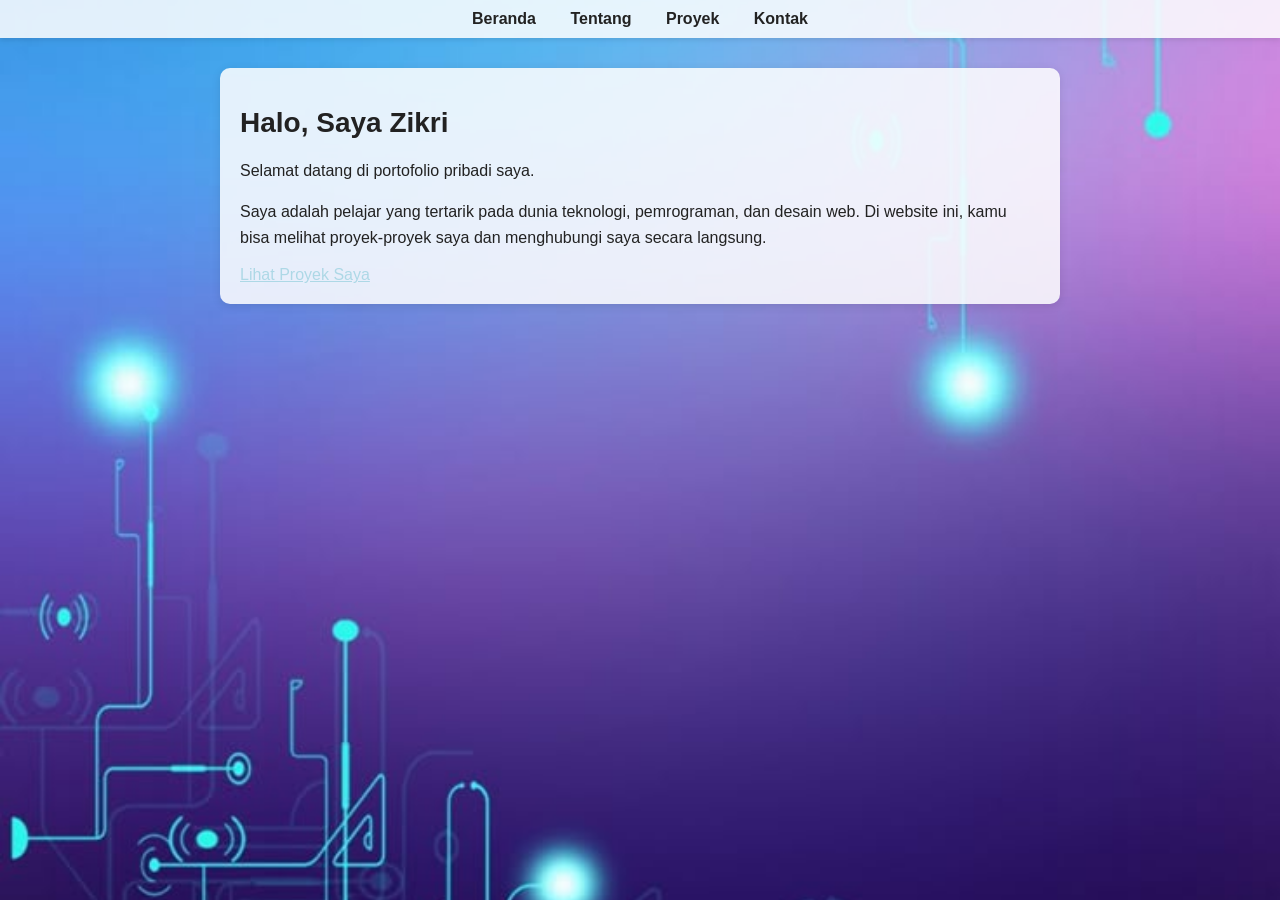
<file: index.html>
<!DOCTYPE html>
<html lang="id">
<head>
  <meta charset="UTF-8">
  <title>Beranda - Portofolio Saya</title>
  <link rel="stylesheet" href="style.css">
</head>
<body>
  <nav>
    <a href="index.html">Beranda</a>
    <a href="about.html">Tentang</a>
    <a href="projects.html">Proyek</a>
    <a href="contact.html">Kontak</a>
  </nav>
  <main>
    <h1>Halo, Saya Zikri</h1>
    <p>Selamat datang di portofolio pribadi saya.</p>
    <p>Saya adalah pelajar yang tertarik pada dunia teknologi, pemrograman, dan desain web. Di website ini, kamu bisa melihat proyek-proyek saya dan menghubungi saya secara langsung.</p>
    <a href="projects.html" style="color: lightblue;">Lihat Proyek Saya</a>
  </main>
</body>
</html>
</file>
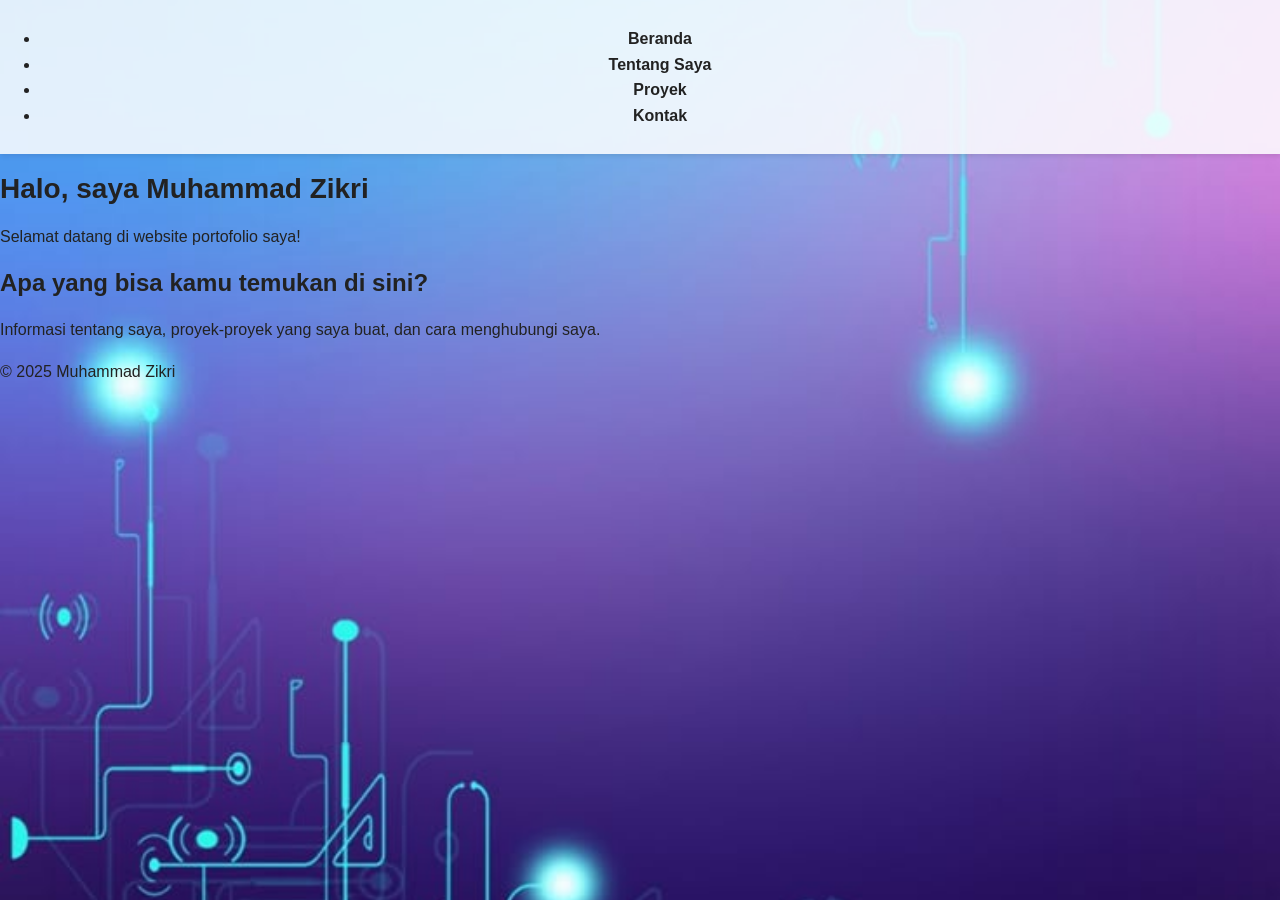
<file: Index.html>
<!DOCTYPE html>
<html lang="id">
<head>
  <meta charset="UTF-8" />
  <meta name="viewport" content="width=device-width, initial-scale=1.0" />
  <title>Portofolio Muhammad Zikri</title>
  <link rel="stylesheet" href="style.css" />
</head>
<body>
  <nav>
    <ul>
      <li><a href="index.html">Beranda</a></li>
      <li><a href="about.html">Tentang Saya</a></li>
      <li><a href="projects.html">Proyek</a></li>
      <li><a href="contact.html">Kontak</a></li>
    </ul>
  </nav>

  <header>
    <h1>Halo, saya Muhammad Zikri</h1>
    <p>Selamat datang di website portofolio saya!</p>
  </header>

  <section>
    <h2>Apa yang bisa kamu temukan di sini?</h2>
    <p>Informasi tentang saya, proyek-proyek yang saya buat, dan cara menghubungi saya.</p>
  </section>

  <footer>
    <p>&copy; 2025 Muhammad Zikri</p>
  </footer>
</body>
</html>
</file>
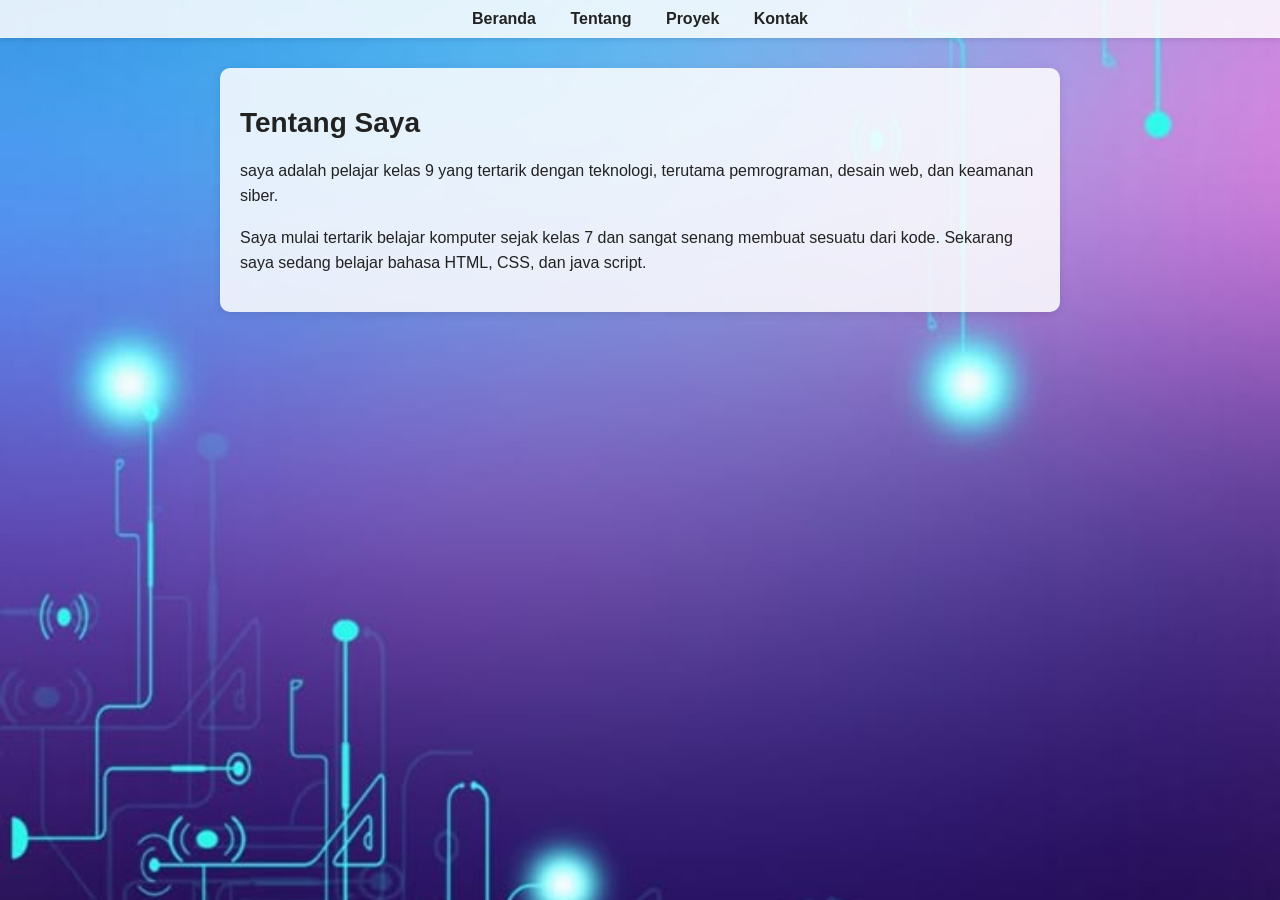
<file: about.html>
<!DOCTYPE html>
<html lang="id">
<head>
  <meta charset="UTF-8">
  <title>Tentang Saya - Portofolio</title>
  <link rel="stylesheet" href="style.css">
</head>
<body>
  <nav>
    <a href="index.html">Beranda</a>
    <a href="about.html">Tentang</a>
    <a href="projects.html">Proyek</a>
    <a href="contact.html">Kontak</a>
  </nav>
  <main>
    <h1>Tentang Saya</h1>
    <p>saya adalah pelajar kelas 9 yang tertarik dengan teknologi, terutama pemrograman, desain web, dan keamanan siber.</p>
    <p>Saya mulai tertarik belajar komputer sejak kelas 7 dan sangat senang membuat sesuatu dari kode. Sekarang saya sedang belajar bahasa HTML, CSS, dan java script.</p>
  </main>
</body>
</html>
</file>
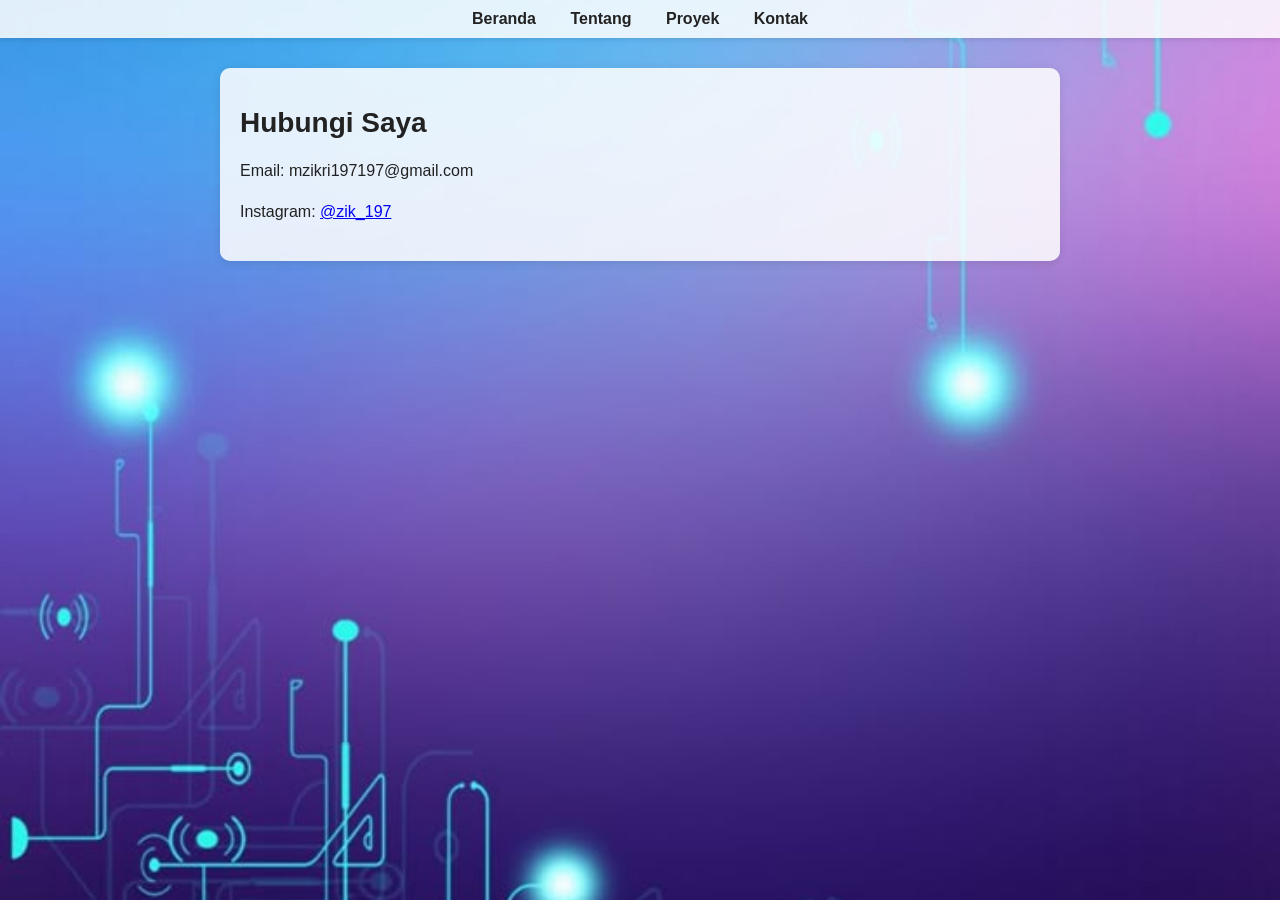
<file: contact.html>
<!DOCTYPE html>
<html lang="id">
<head>
  <meta charset="UTF-8">
  <title>Kontak - Portofolio</title>
  <link rel="stylesheet" href="style.css">
</head>
<body>
  <nav>
    <a href="index.html">Beranda</a>
    <a href="about.html">Tentang</a>
    <a href="projects.html">Proyek</a>
    <a href="contact.html">Kontak</a>
  </nav>
  <main>
    <h1>Hubungi Saya</h1>
    <p>Email: mzikri197197@gmail.com</p>
    <p>Instagram: <a href="https://instagram.com/zik_197" target="_blank">@zik_197</a></p>
  </main>
</body>
</html>
</file>
<file: style.css>
/* Default (desktop view) */
body {
  margin: 0;
  font-family: sans-serif;
  background: url('bg.jpg') no-repeat center center fixed;
  background-size: cover;
  color: #222;
}

nav {
  background-color: rgba(255, 255, 255, 0.85);
  padding: 10px 0;
  text-align: center;
  box-shadow: 0 2px 5px rgba(0,0,0,0.1);
}

nav a {
  color: #222;
  margin: 0 15px;
  text-decoration: none;
  font-weight: bold;
}

nav a:hover {
  color: #007acc;
}

main {
  background-color: rgba(255, 255, 255, 0.85);
  padding: 20px;
  margin: 30px auto;
  max-width: 800px;
  border-radius: 10px;
  box-shadow: 0 2px 10px rgba(0,0,0,0.1);
}

h1 {
  font-size: 28px;
}

p, li {
  font-size: 16px;
  line-height: 1.6;
}

/* Mobile View */
@media (max-width: 768px) {
  nav a {
    display: block;
    margin: 10px 0;
  }

  main {
    margin: 20px;
    padding: 15px;
  }

  h1 {
    font-size: 24px;
  }

  p, li {
    font-size: 14px;
  }
}
</file>
